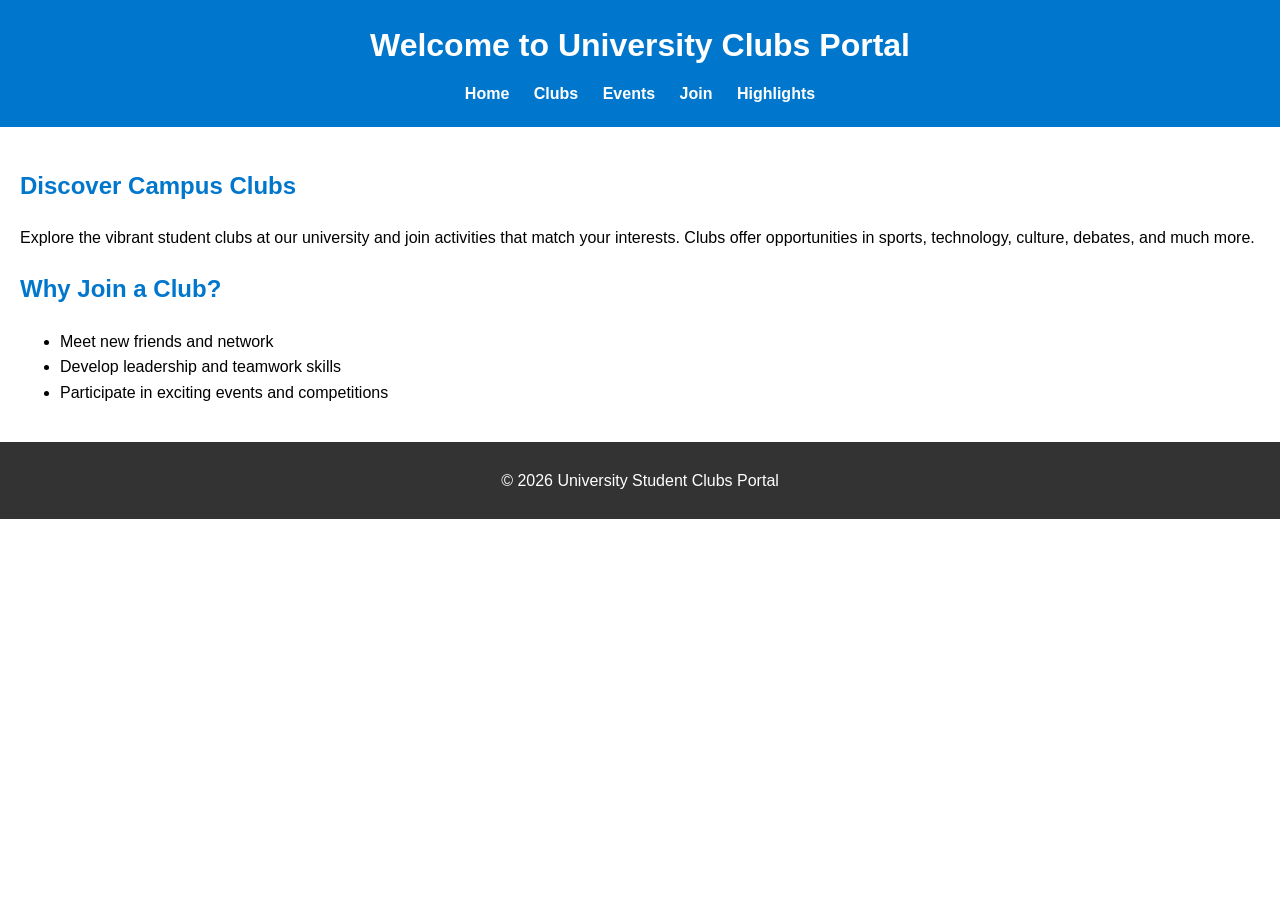
<file: src/index.html>
<!DOCTYPE html>
<html lang="en">
<head>
    <meta charset="UTF-8">
    <meta name="viewport" content="width=device-width, initial-scale=1.0">
    <title>University Clubs Portal</title>
    <link rel="stylesheet" href="../styles/styles.css">
</head>
<body>
    <header>
        <h1>Welcome to University Clubs Portal</h1>
        <nav>
            <a href="index.html">Home</a>
            <a href="clubs.html">Clubs</a>
            <a href="events.html">Events</a>
            <a href="join.html">Join</a>
            <a href="highlights.html">Highlights</a>
        </nav>
    </header>

    <main>
        <section>
            <h2>Discover Campus Clubs</h2>
            <p>Explore the vibrant student clubs at our university and join activities that match your interests. Clubs offer opportunities in sports, technology, culture, debates, and much more.</p>
        </section>
        <section>
            <h2>Why Join a Club?</h2>
            <ul>
                <li>Meet new friends and network</li>
                <li>Develop leadership and teamwork skills</li>
                <li>Participate in exciting events and competitions</li>
            </ul>
        </section>
    </main>

    <footer>
        <p>© 2026 University Student Clubs Portal</p>
    </footer>
</body>
</html>
</file>
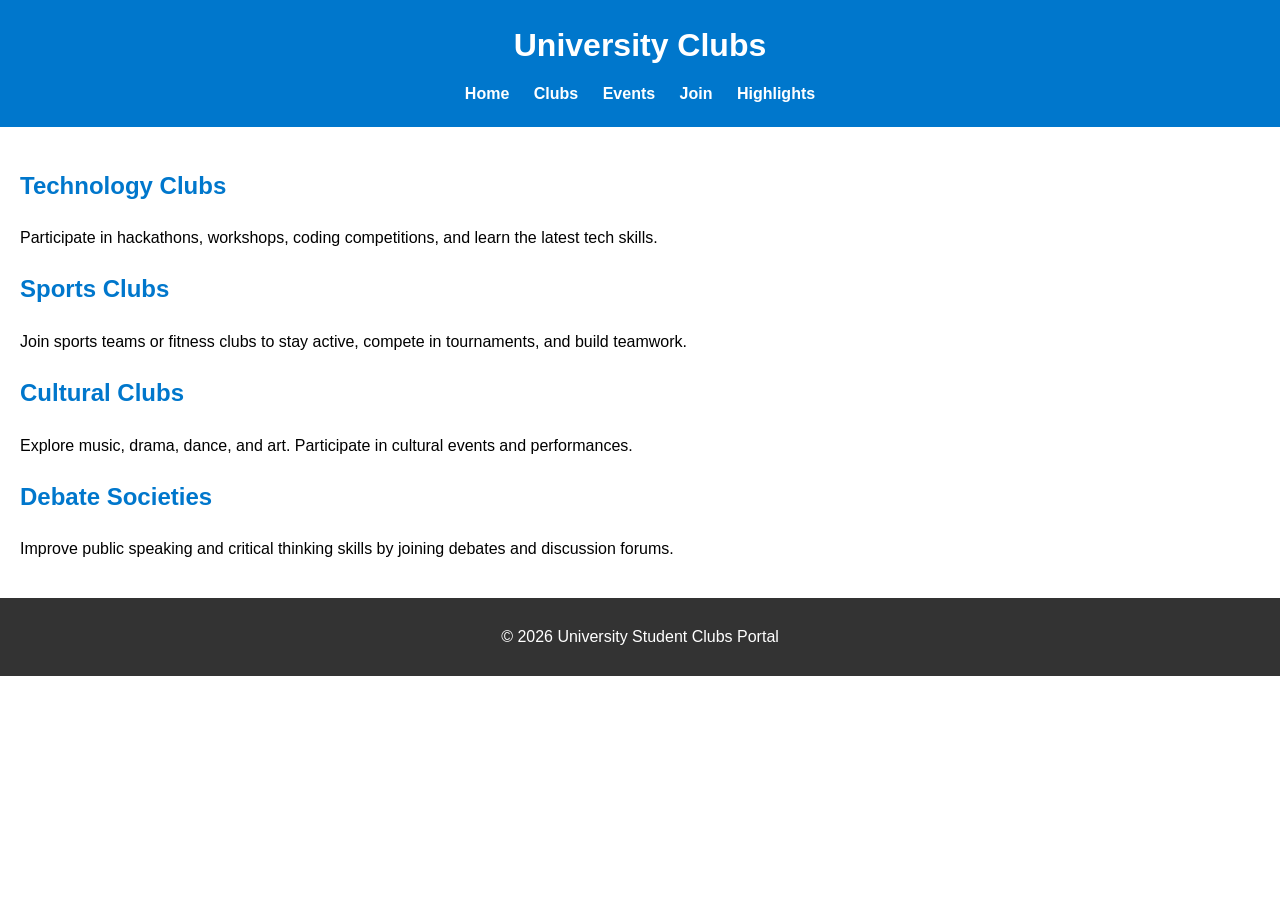
<file: src/clubs.html>
<!DOCTYPE html>
<html lang="en">

<head>
    <meta charset="UTF-8">
    <meta name="viewport" content="width=device-width, initial-scale=1.0">
    <title>Clubs</title>
    <link rel="stylesheet" href="../styles/styles.css">
</head>

<body>
    <header>
        <h1>University Clubs</h1>
        <nav>
            <a href="index.html">Home</a>
            <a href="clubs.html">Clubs</a>
            <a href="events.html">Events</a>
            <a href="join.html">Join</a>
            <a href="highlights.html">Highlights</a>
        </nav>
    </header>

    <main>
        <section>
            <h2>Technology Clubs</h2>
            <p>Participate in hackathons, workshops, coding competitions, and learn the latest tech skills.</p>
        </section>
        <section>
            <h2>Sports Clubs</h2>
            <p>Join sports teams or fitness clubs to stay active, compete in tournaments, and build teamwork.</p>
        </section>
        <section>
            <h2>Cultural Clubs</h2>
            <p>Explore music, drama, dance, and art. Participate in cultural events and performances.</p>
        </section>
        <section>
            <h2>Debate Societies</h2>
            <p>Improve public speaking and critical thinking skills by joining debates and discussion forums.</p>
        </section>
    </main>

    <footer>
        <p>© 2026 University Student Clubs Portal</p>
    </footer>
</body>

</html>
</file>
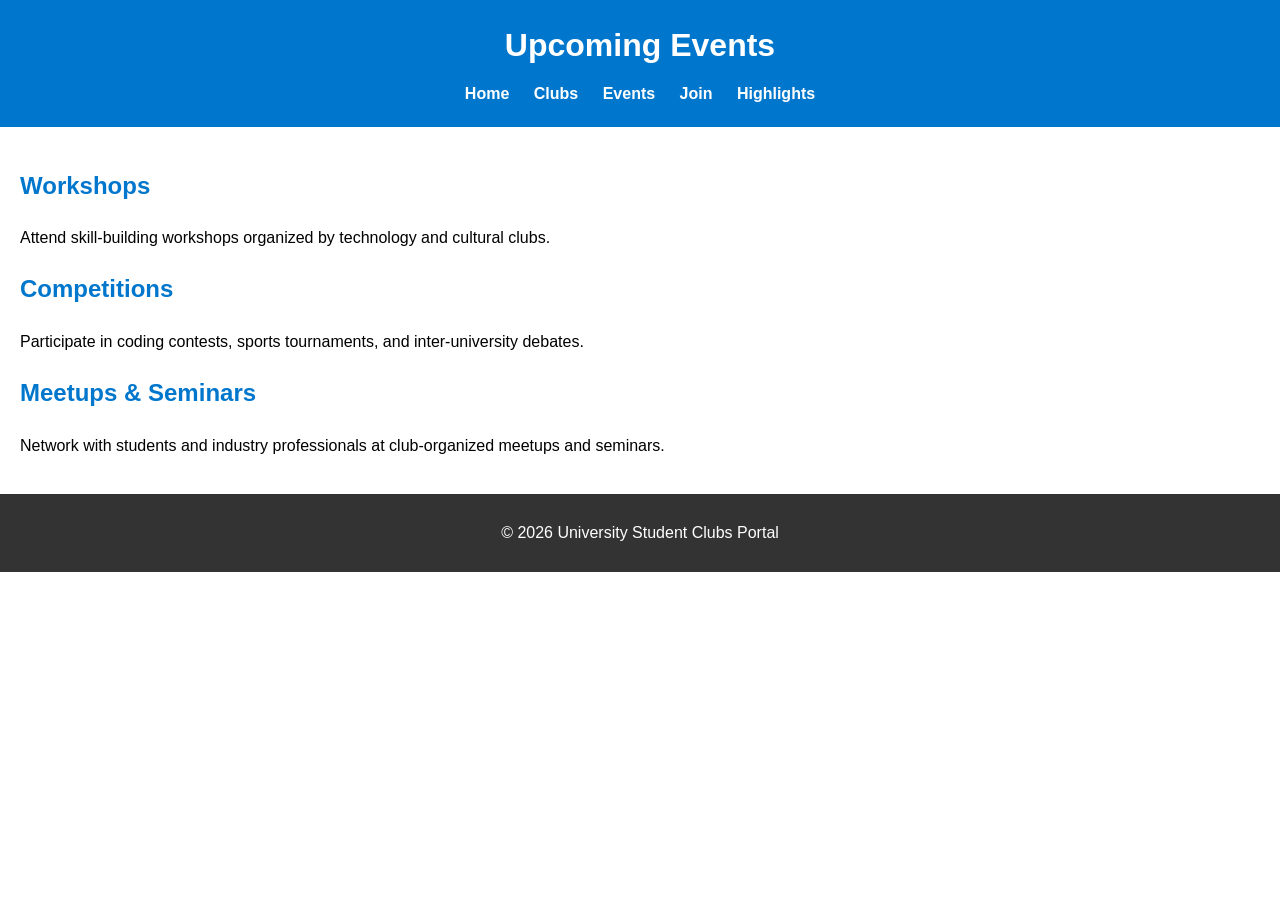
<file: src/events.html>
<!DOCTYPE html>
<html lang="en">
<head>
    <meta charset="UTF-8">
    <meta name="viewport" content="width=device-width, initial-scale=1.0">
    <title>Upcoming Events</title>
    <link rel="stylesheet" href="../styles/styles.css">
</head>
<body>
    <header>
        <h1>Upcoming Events</h1>
        <nav>
            <a href="index.html">Home</a>
            <a href="clubs.html">Clubs</a>
            <a href="events.html">Events</a>
            <a href="join.html">Join</a>
            <a href="highlights.html">Highlights</a>
        </nav>
    </header>

    <main>
        <section>
            <h2>Workshops</h2>
            <p>Attend skill-building workshops organized by technology and cultural clubs.</p>
        </section>
        <section>
            <h2>Competitions</h2>
            <p>Participate in coding contests, sports tournaments, and inter-university debates.</p>
        </section>
        <section>
            <h2>Meetups & Seminars</h2>
            <p>Network with students and industry professionals at club-organized meetups and seminars.</p>
        </section>
    </main>

    <footer>
        <p>© 2026 University Student Clubs Portal</p>
    </footer>
</body>
</html>
</file>
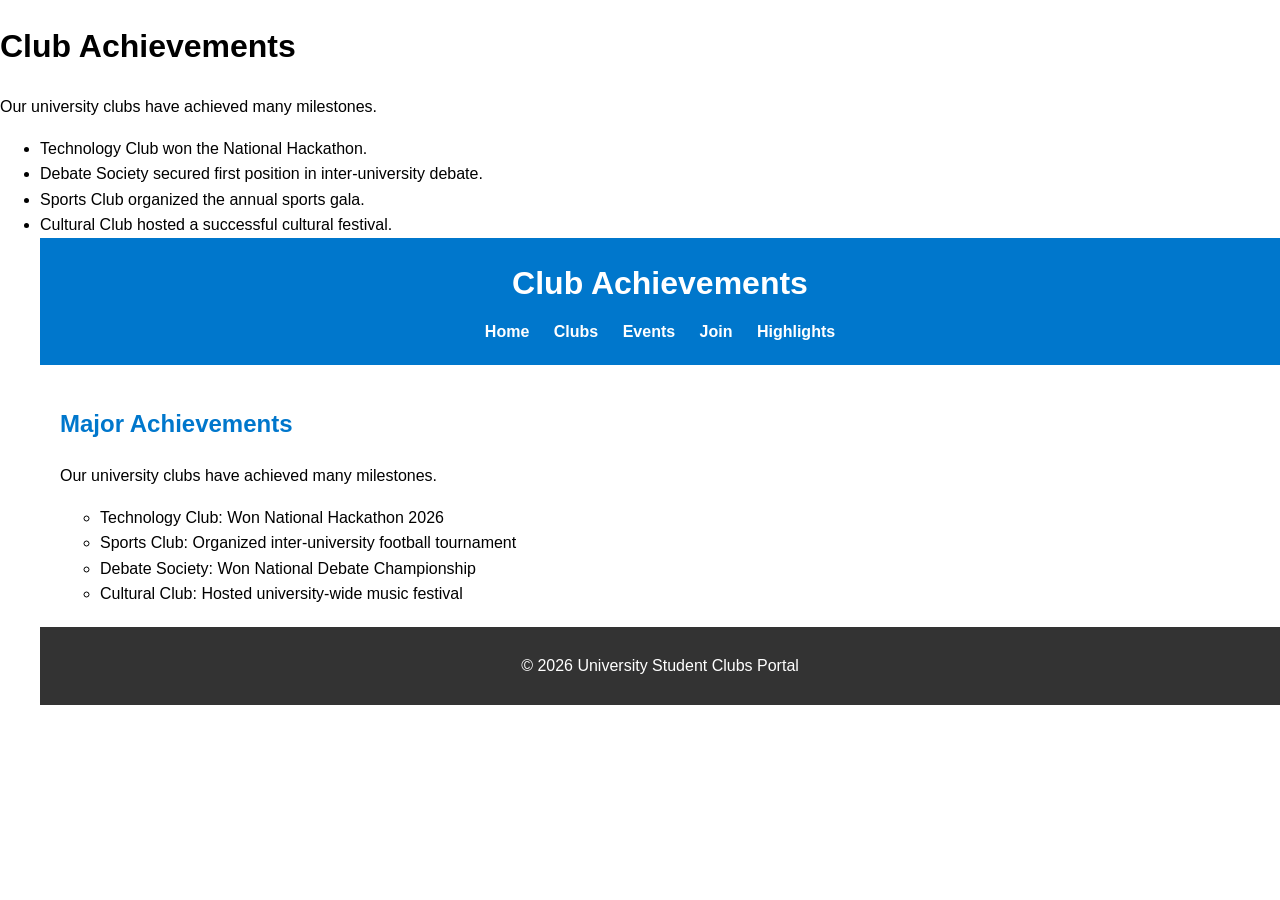
<file: src/highlights.html>
<!DOCTYPE html>

<html>
<head>
<title>Club Highlights</title>
<link rel="stylesheet" href="../styles/styles.css">
</head>

<body>

<h1>Club Achievements</h1>

<p>Our university clubs have achieved many milestones.</p>

<ul>
<li>Technology Club won the National Hackathon.</li>
<li>Debate Society secured first position in inter-university debate.</li>
<li>Sports Club organized the annual sports gala.</li>
<li>Cultural Club hosted a successful cultural festival.</li>


<html lang="en">
<head>
    <meta charset="UTF-8">
    <meta name="viewport" content="width=device-width, initial-scale=1.0">
    <title>Club Achievements</title>
    <link rel="stylesheet" href="../styles/styles.css">
</head>
<body>
    <!-- Header / Navigation -->
    <header>
        <h1>Club Achievements</h1>
        <nav>
            <a href="index.html">Home</a>
            <a href="clubs.html">Clubs</a>
            <a href="events.html">Events</a>
            <a href="join.html">Join</a>
            <a href="highlights.html">Highlights</a>
        </nav>
    </header>

    <!-- Main Content -->
    <main>
        <section>
            <h2>Major Achievements</h2>
            <p>Our university clubs have achieved many milestones.</p>
            <ul>
                <li>Technology Club: Won National Hackathon 2026</li>
                <li>Sports Club: Organized inter-university football tournament</li>
                <li>Debate Society: Won National Debate Championship</li>
                <li>Cultural Club: Hosted university-wide music festival</li>
            </ul>
        </section>
    </main>

    <!-- Footer -->
    <footer>
        <p>© 2026 University Student Clubs Portal</p>
  </footer>



</body>
</html>
</file>
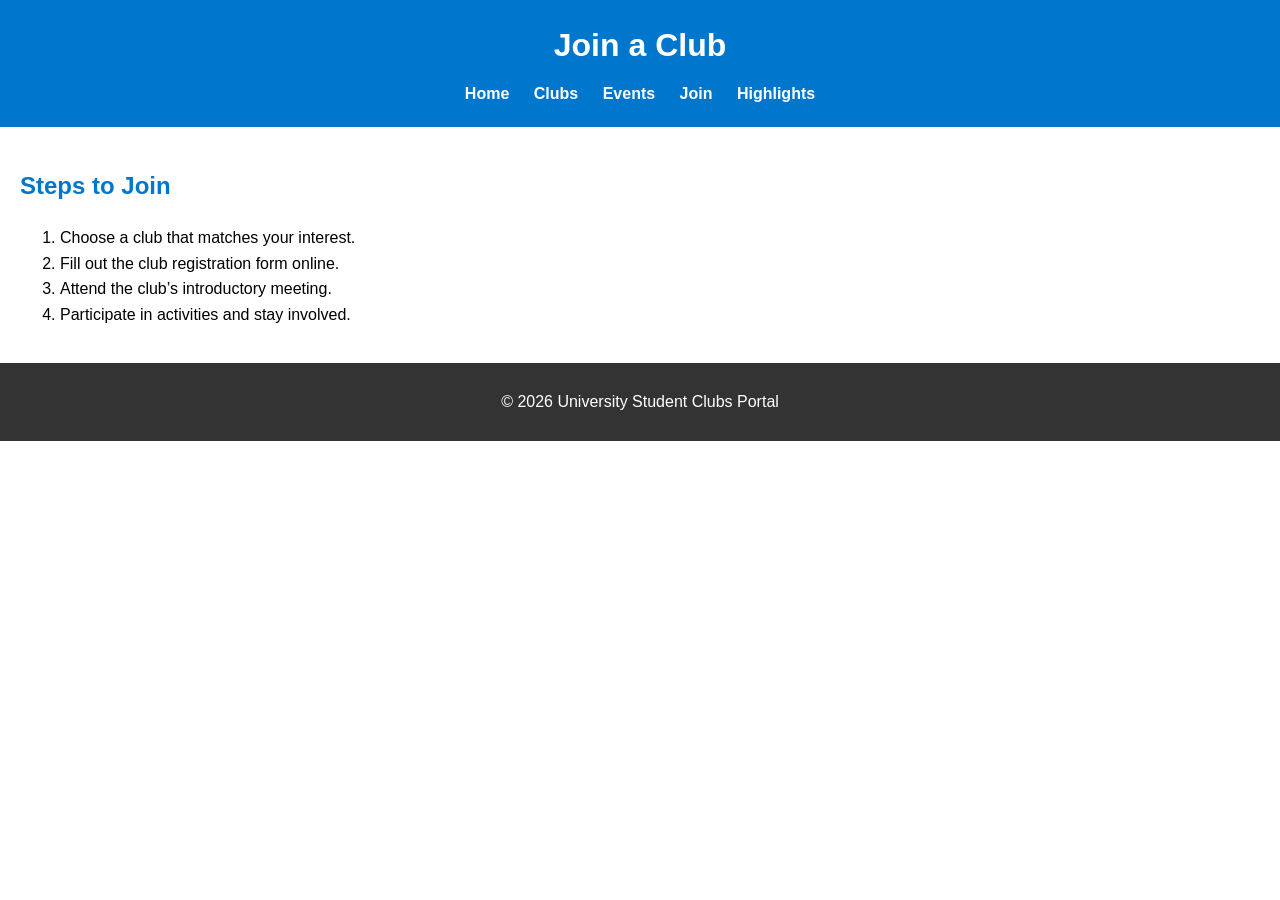
<file: src/join.html>
<!DOCTYPE html>
<html lang="en">
<head>
    <meta charset="UTF-8">
    <meta name="viewport" content="width=device-width, initial-scale=1.0">
    <title>Join a Club</title>
    <link rel="stylesheet" href="../styles/styles.css">
</head>
<body>
    <header>
        <h1>Join a Club</h1>
        <nav>
            <a href="index.html">Home</a>
            <a href="clubs.html">Clubs</a>
            <a href="events.html">Events</a>
            <a href="join.html">Join</a>
            <a href="highlights.html">Highlights</a>
        </nav>
    </header>

    <main>
        <section>
            <h2>Steps to Join</h2>
            <ol>
                <li>Choose a club that matches your interest.</li>
                <li>Fill out the club registration form online.</li>
                <li>Attend the club’s introductory meeting.</li>
                <li>Participate in activities and stay involved.</li>
            </ol>
        </section>
    </main>

    <footer>
        <p>© 2026 University Student Clubs Portal</p>
    </footer>
</body>
</html>
</file>
<file: styles/styles.css>
/* General Styles */
body {
    font-family: Arial, sans-serif;
    margin: 0;
    padding: 0;
    line-height: 1.6;
}

header {
    background: #0077cc;
    color: white;
    padding: 20px 10px;
    text-align: center;
}

header h1 {
    margin: 0;
    font-size: 2em;
}

nav {
    margin-top: 10px;
}

nav a {
    color: white;
    margin: 0 10px;
    text-decoration: none;
    font-weight: bold;
}

main {
    padding: 20px;
}

main h2 {
    color: #0077cc;
}

footer {
    background: #333;
    color: white;
    text-align: center;
    padding: 10px;
}

/* Media Queries */
@media (max-width: 600px) {
    nav a {
        display: block;
        margin: 5px 0;
    }

    header h1 {
        font-size: 1.5em;
    }
}
</file>
